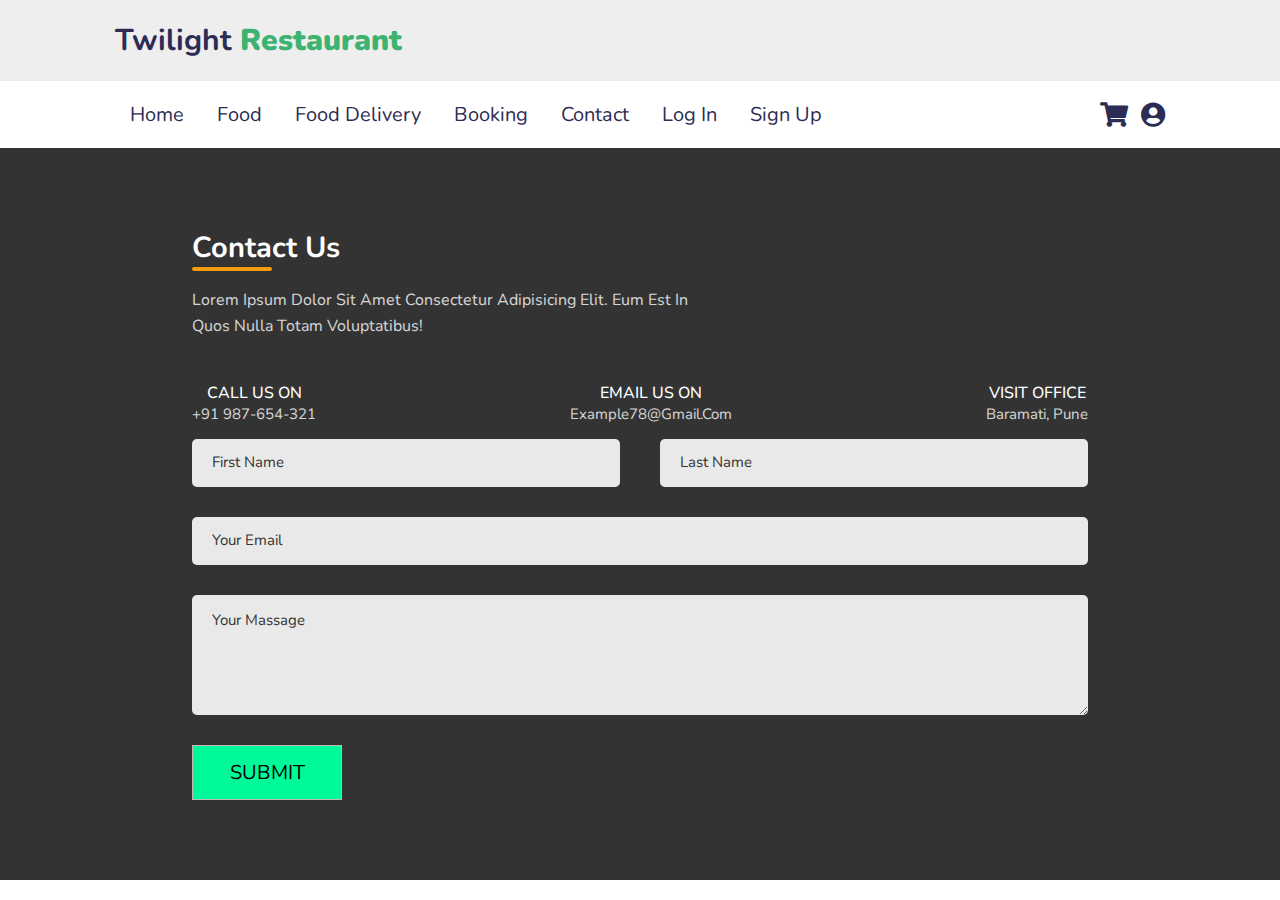
<file: contact.html>
<!DOCTYPE html>
<html lang="en">
<head>
    <meta charset="UTF-8">
    <meta name="viewport" content="width=device-width, initial-scale=1.0">
    <title>Twilight Restaurant</title>

    <!-- font awesome cdn link  -->
    <link rel="stylesheet" href="https://cdnjs.cloudflare.com/ajax/libs/font-awesome/5.15.3/css/all.min.css">

    <!-- custom css file link  -->
    <link rel="stylesheet" href="/style1.css">

</head>
 <style>
     @font-face {
    font-family: pop;
    src: url(./fonts/Poppins-Regular.ttf);
}
@font-face {
    font-family: dance;
    src: url(./fonts/DancingScript-Regular.ttf);
}
.contact-section{
    width: 100%;
    height: auto;
    padding: 80px 15%;
    background-color: #333;
    color: #fff;
    font-family: pop;
    position: relative;
    overflow: hidden;
}
.contact-section > h2{
    font-size: 29px;
    margin-bottom: 20px;
    position: relative;
}
.contact-section > h2::after{
    content: " ";
    position: absolute;
    width: 80px;
    height: 4px;
    background-color: #f39c12;
    border-radius: 10px;
    left: 0;
    bottom: -4px;
}
.contact-section > p{
    font-size: 16px;
    max-width: 530px;
    opacity: .8;
    line-height: 26px;
}
.contact-container{
    width: 100%;
    height: auto;
    border-radius: 10px;
    margin-top: 40px;
}
.contact-container .details{
    display: flex;
    align-items: center;
    justify-content: space-between;
}
.details .detail{
    text-align: center;
}
.detail .uil{
    font-size: 33px;
}
.detail h3{
    font-size: 16px;
    font-weight: 500;
    margin-top: 3px;
}
.detail p{
    font-size: 15px;
    opacity: .8;
}
form{
    display: flex;
    flex-direction: column;
}
form input, form textarea{
    padding: 15px 20px;
    border-radius: 5px;
    border: none;
    outline: none;
    margin: 15px 0;
    background-color: rgba(255, 255, 255, 0.895);
}
::placeholder{
    font-size: 15px;
    color: #333;
}
form .input-name{
    display: grid;
    grid-template-columns: repeat(2, 1fr);
    grid-gap: 40px;
}
.contact-btn{
    width: 150px;
    text-align: center;
    margin-top: 15px;
}

 </style>
<body>

<!-- header section starts  -->

<header>

    <div class="header-1">

        <a href="#" class="logo">Twilight <b style="color: mediumseagreen;">Restaurant</b></a>

      

    </div>

    <div class="header-2">

        <div id="menu-bar" class="fas fa-bars"></div>

        <nav class="navbar">
            <a href="/home.html">home</a>
            <a href="/food.html">Food</a>
            <a href="#">Food Delivery</a>
            <a href="/booking.html">Booking</a>
            <a href="/contact.html">Contact</a>
            <a href="/login.html">Log In</a>
            <a href="/sign.html">Sign Up</a>
        </nav>

        <div class="icons">
            <a href="#" class="fas fa-shopping-cart"></a>
           
            <a href="#" class="fas fa-user-circle"></a>
        </div>

    </div>

</header>

<section class="contact-section" id="ContactUs">
    <h2>Contact Us</h2>
    <p>Lorem ipsum dolor sit amet consectetur adipisicing elit. Eum est in quos nulla totam voluptatibus!</p>

    <!-- Contact-Container  -->
    <div class="contact-container" id="FAQ">
        <div class="details">
            <div class="detail">
                <i class="uil uil-mobile-android"></i>
                <h3>CALL US ON</h3>
                <P>+91 987-654-321</P>
            </div>
            <div class="detail">
                <i class="uil uil-envelopes"></i>
                <h3>EMAIL US ON</h3>
                <P>Example78@gmail.com</P>
            </div>
            <div class="detail">
                <i class="uil uil-location-pin-alt"></i>
                <h3>VISIT OFFICE</h3>
                <P>Baramati, Pune</P>
            </div>
        </div>
        <form id="Form" action="#">
            <div class="input-name">
                <input type="text" placeholder="First Name">
                <input type="text" placeholder="Last Name">
            </div><input type="email" placeholder="Your Email">
            <textarea id="" cols="20" rows="5" placeholder="Your Massage"></textarea>
            <a href="#" class="btn contact-btn">SUBMIT</a>
        </form>
    </div>
</section>



</body>
</html>
</file>
<file: style1.css>
@import url('https://fonts.googleapis.com/css2?family=Nunito:wght@200;300;400;600;700&display=swap');

:root{
  --green:#27ae60;
  --black:#2c2c54;
}

*{
  font-family: 'Nunito', sans-serif;
  margin:0; padding:0;
  box-sizing: border-box;
  outline: none; border:none;
  text-decoration: none;
  text-transform: capitalize;
  transition: all .2s linear;
}

*::selection{
  background:var(--green);
  color:#fff;
}

html{
  font-size: 62.5%;
  overflow-x: hidden;
  scroll-padding-top: 6.5rem;
  scroll-behavior: smooth;
}

section{
  padding:2rem 9%;
}

.btn{
    display: inline-block; 
    text-decoration: none;
    color: #000;
    border: 1px solid rgb(197, 181, 181);
    padding: 13px 34px;
    font-size: 20px;
    background: transparent;
    position: relative;
    cursor: pointer;
    background:mediumspringgreen ;

}

.btn:hover{
    border: (1px solid #f44336);
    transition: 1s;
    color: #FFF;
}

.heading{
  text-align: center;
  color:var(--black);
  text-transform: uppercase;
  padding:1rem;
  font-size: 3.5rem;
  padding-bottom: 2rem;
}

.heading span{
  color:var(--green);
  text-transform: uppercase;
}

.header-1{
  background:#eee;
  display: flex;
  align-items: center;
  justify-content: space-between;
  padding:2rem 9%;
}

.logo{
  color:var(--black);
  font-weight: bolder;
  font-size: 3rem;
}

.logo i{
  padding-right: .5rem;
  color:var(--green);
}

.header-1 .search-box-container{
  display: flex;
  height:5rem;
}

.header-1 .search-box-container #search-box{
  height: 100%;
  width:100%;
  padding:1rem;
  font-size: 2rem;
  color:#333;
  border:.1rem solid rgba(0,0,0,.3);
  text-transform: none;
}

.header-1 .search-box-container label{
  height: 100%;
  width:8rem;
  font-size: 2.5rem;
  line-height: 5rem;
  color:#fff;
  background:var(--green);
  text-align: center;
  cursor: pointer;
}

.header-1 .search-box-container label:hover{
  background:var(--black);
}

.header-2{
  background:#fff;
  display: flex;
  align-items: center;
  justify-content: space-between;
  padding:2rem 9%;
  box-shadow: 0 .5rem 1rem rgba(0,0,0,.1);
  position: relative;
}

.header-2.active{
  position: fixed;
  top:0; left: 0; right:0;
  z-index: 10000;
}

.header-2 .navbar a{
  padding:.5rem 1.5rem;
  font-size: 2rem;
  border-radius: .5rem;
  color:var(--black);
}

.header-2 .navbar a:hover{
  background:var(--green);
  color:#fff;
}

.header-2 .icons a{
  font-size: 2.5rem;
  color:var(--black);
  padding-left: 1rem;
}

.header-2 .icons a:hover{
  color:var(--green);
}

#menu-bar{
  font-size: 3rem;
  border-radius: .5rem;
  border:.1rem solid var(--black);
  padding:.8rem 1.5rem;
  color:var(--black);
  cursor: pointer;
  display: none;
}

.home{
  display: flex;
  align-items: center;
  justify-content: center;
  flex-wrap: wrap;
  height: 30%;
}

.home .image{
  flex:1 1 40rem;
  padding-top: 5rem;
}

.home .image img{
  width:200%;
  height: 50%;
}

.home .content{
  flex:1 1 40rem;
}

.home .content span{
  font-size: 3rem;
  color:#666;
}

.home .content h3{
  font-size: 5rem;
  color:var(--black);
}
</file>
